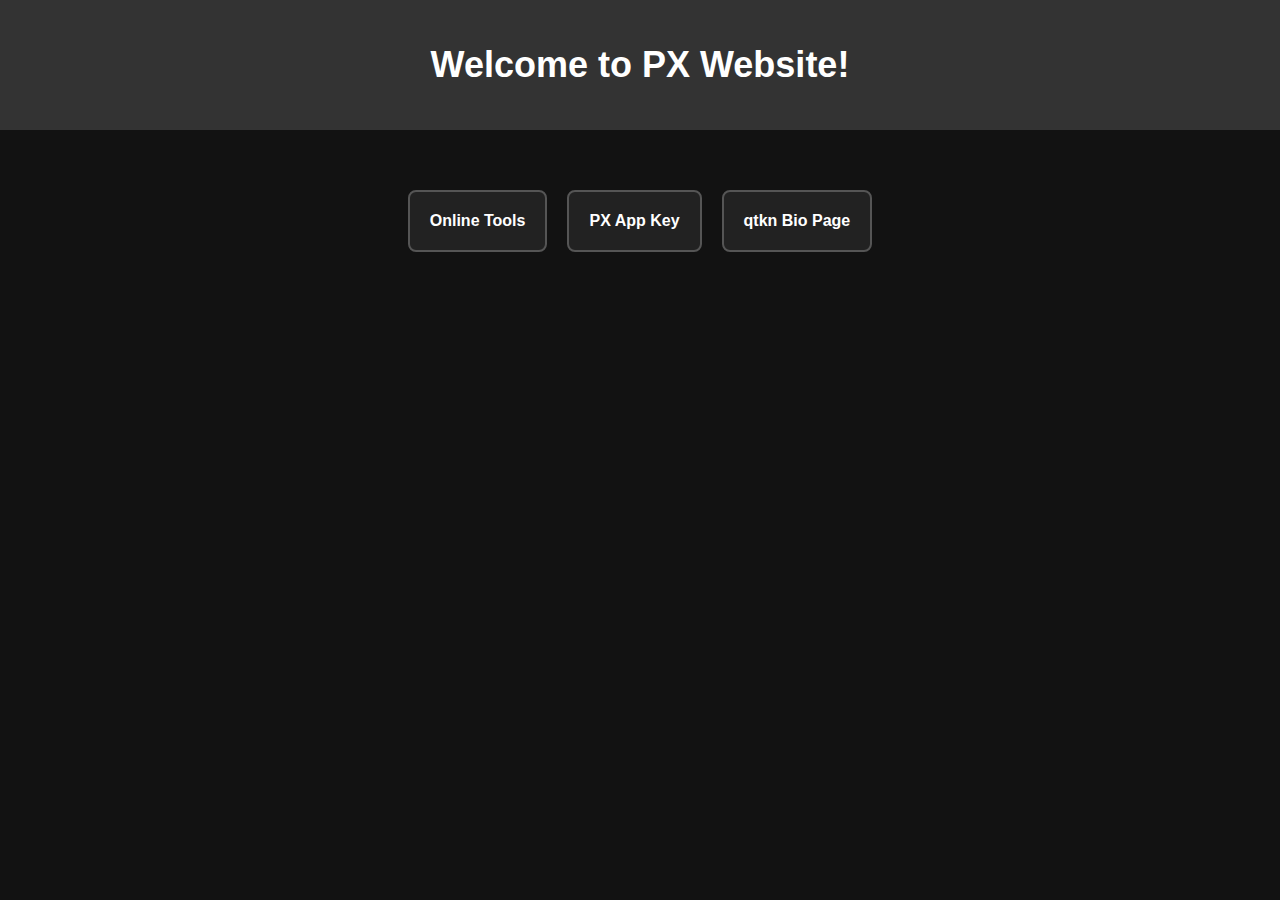
<file: index.html>
<!DOCTYPE html>
<html>
    <head>
        <link href="styles/indexstyle.css" rel="stylesheet" />
      </head>
    <title>PX</title>
</head>
<body>
    <header>
        <h1>Welcome to PX Website!</h1>
    </header>

    <main>
        <div class="welcome-options">
            <div class="option" onclick="optionSelected('online-tools.html')">Online Tools</div>
            <div class="option" onclick="optionSelected('idk.html')">PX App Key</div>
            <div class="option" onclick="optionSelected('qtkn.html')">qtkn Bio Page</div>
        </div>
    

    <script>
        function optionSelected(destination) {
            window.location.href = destination;
        }
    </script>
</body>
</html>
</file>
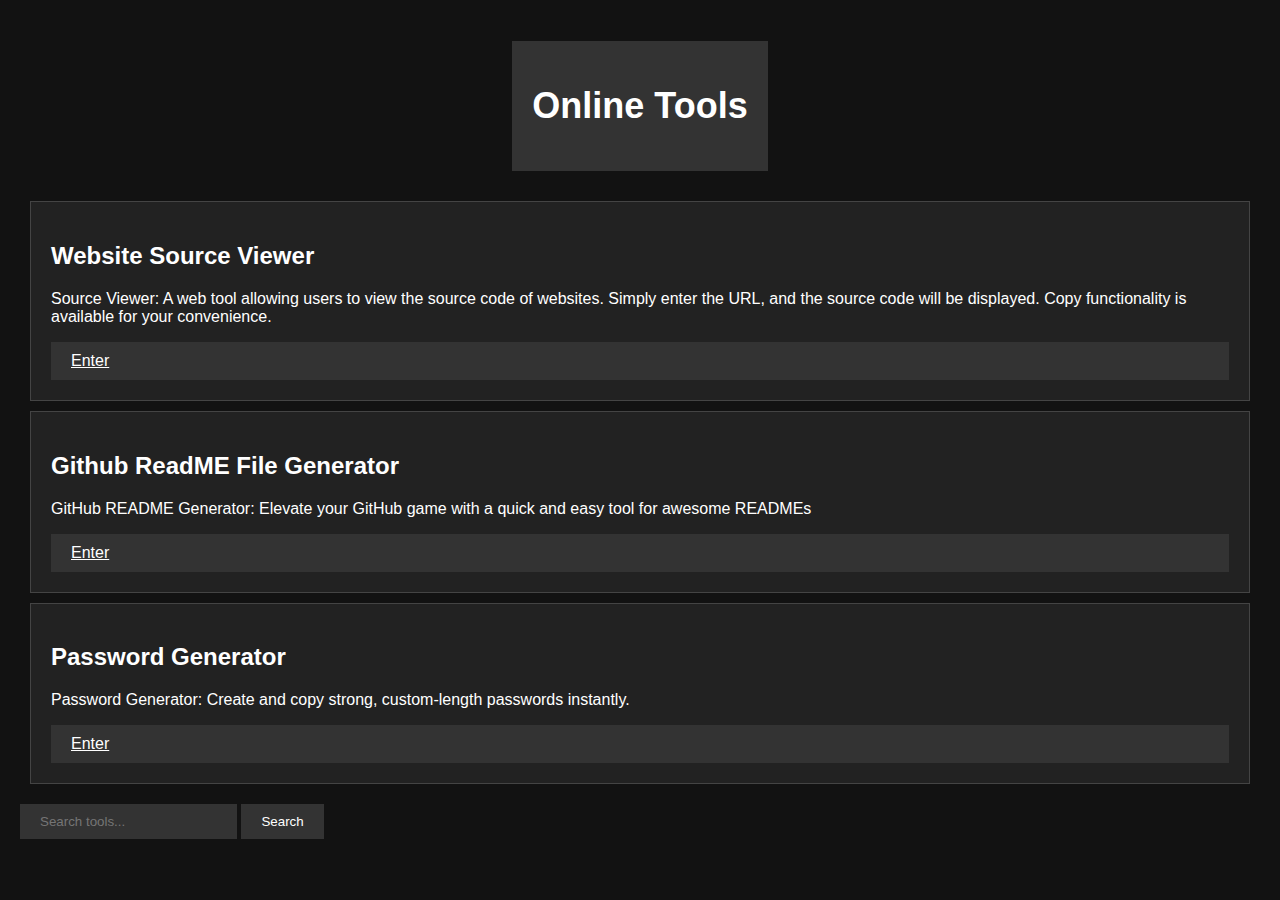
<file: online-tools.html>
<!DOCTYPE html>
<html>
<head>
    <title>Online Tools</title>
</head>
<body style="background-color: #121212; color: #ffffff; font-family: Arial, sans-serif; margin: 0; padding: 0; display: flex; flex-direction: column; justify-content: center; align-items: center; height: 100vh;">

    <header style="background-color: #333; text-align: center; padding: 20px;">
        <h1 style="font-size: 36px;">Online Tools</h1>
    </header>

    <main style="padding: 20px;">
        <div class="tool" style="background-color: #222; color: #ffffff; border: 1px solid #444; margin: 10px; padding: 20px; transform: scale(1); transition: transform 0.2s;">
            <h2>Website Source Viewer</Source></h2>
            <p> Source Viewer: A web tool allowing users to view the source code of websites. Simply enter the URL, and the source code will be displayed. Copy functionality is available for your convenience.</p>
            <a href="Tools/getsource.html" class="tool-button" style="background-color: #333; color: #ffffff; padding: 10px 20px; border: none; cursor: pointer; transition: transform 0.2s; display: block;">Enter</a>
        </div>

        <div class="tool" style="background-color: #222; color: #ffffff; border: 1px solid #444; margin: 10px; padding: 20px; transform: scale(1); transition: transform 0.2s;">
            <h2>Github ReadME File Generator</h2>
            <p>GitHub README Generator: Elevate your GitHub game with a quick and easy tool for awesome READMEs</p>
            <a href="Tools/github.html" class="tool-button" style="background-color: #333; color: #ffffff; padding: 10px 20px; border: none; cursor: pointer; transition: transform 0.2s; display: block;">Enter</a>
        </div>

        <div class="tool" style="background-color: #222; color: #ffffff; border: 1px solid #444; margin: 10px; padding: 20px; transform: scale(1); transition: transform 0.2s;">
            <h2>Password Generator</h2>
            <p>Password Generator: Create and copy strong, custom-length passwords instantly.</p>
            <a href="Tools/passwordgenerator.html" class="tool-button" style="background-color: #333; color: #ffffff; padding: 10px 20px; border: none; cursor: pointer; transition: transform 0.2s; display: block;">Enter</a>
        </div>
        
        
        <div>
            <input type="text" id="search-input" placeholder="Search tools..." style="background-color: #333; color: #ffffff; padding: 10px 20px; border: none; margin-top: 10px; transition: transform 0.2s;">
            <button id="search-button" style="background-color: #333; color: #ffffff; padding: 10px 20px; border: none; cursor: pointer; margin-top: 10px; transition: transform 0.2s;">
                Search
            </button>
        </div>
    </main>

    <script>
        const tools = document.querySelectorAll(".tool");
        const searchButton = document.getElementById("search-button");

        tools.forEach(tool => {
            tool.addEventListener("mouseover", () => {
                tool.style.transform = "scale(1.05)";
            });

            tool.addEventListener("mouseout", () => {
                tool.style.transform = "scale(1)";
            });
        });

        searchButton.addEventListener("mouseover", () => {
            searchButton.style.transform = "scale(1.05)";
        });

        searchButton.addEventListener("mouseout", () => {
            searchButton.style.transform = "scale(1)";
        });

        document.getElementById("search-button").addEventListener("click", function () {
            performSearch();
        });

        document.getElementById("search-input").addEventListener("keypress", function (event) {
            if (event.key === "Enter") {
                performSearch();
            }
        });

        function performSearch() {
            const searchInput = document.getElementById("search-input").value.toLowerCase();

            tools.forEach(tool => {
                const toolName = tool.querySelector("h2").textContent.toLowerCase();
                if (toolName.includes(searchInput)) {
                    tool.style.display = "block";
                    tool.style.transform = "scale(1.05)";
                } else {
                    tool.style.display = "none";
                }
            });
        }
    </script>
</body>
</html>
</file>
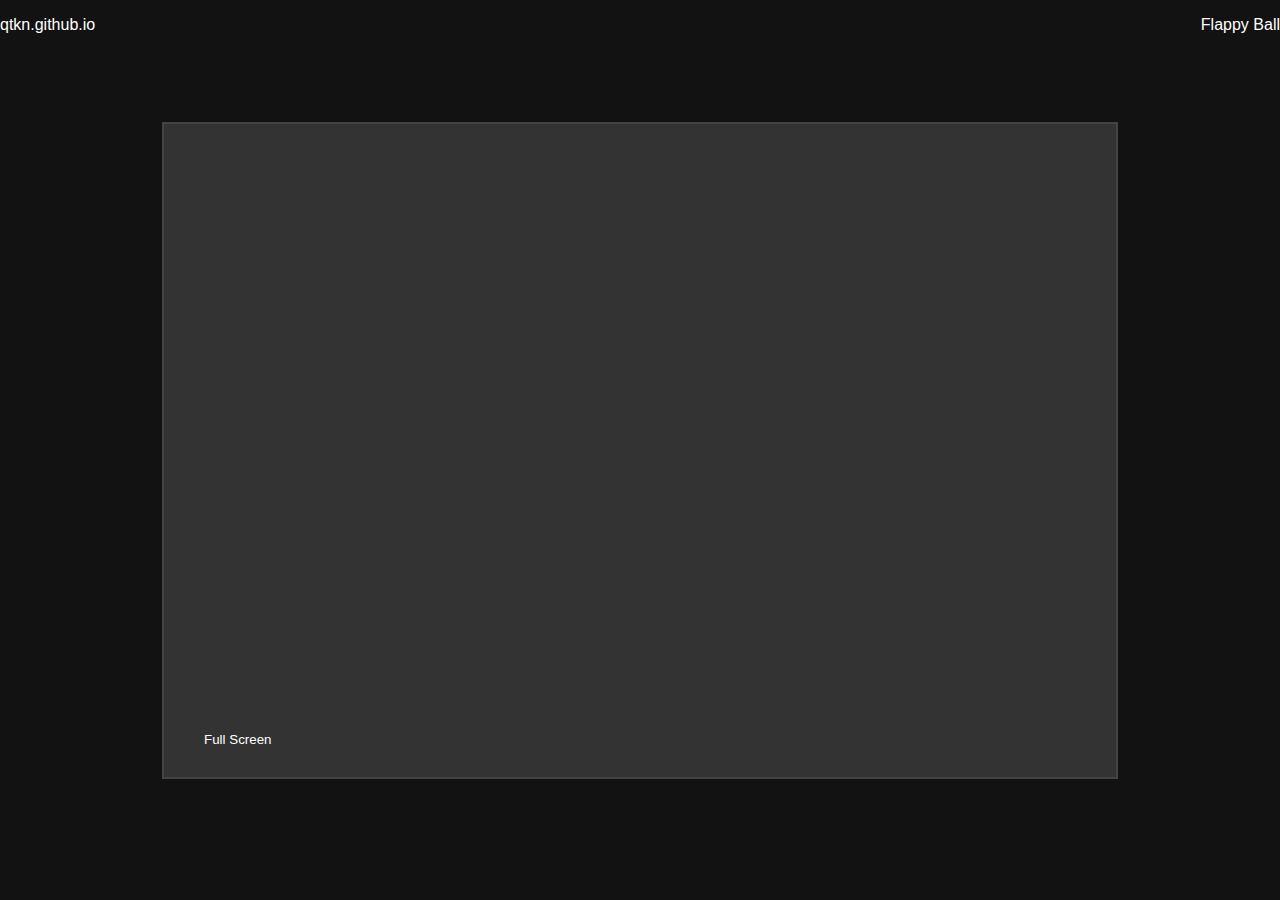
<file: Games/game1.html>
<!DOCTYPE html>
<html>
<head>
    <title>Flappy Ball</title>
</head>
<body style="margin: 0; padding: 0; background-color: #121212; color: #ffffff; font-family: Arial, sans-serif; display: flex; flex-direction: column; justify-content: center; align-items: center; height: 100vh;">

    <div id="game-container" style="background-color: #333; padding: 20px; border: 2px solid #444; text-align: center; position: relative;">
        <button id="fullscreen-button" onclick="toggleFullscreen()" style="background-color: #333; color: #fff; padding: 10px 20px; border: none; cursor: pointer; transition: background-color 0.3s;">
            Full Screen
        </button>
        <iframe id="game-iframe" src="https://freehtml5games.org/games/flappy-ball/index.html" width="800" height="600" frameborder="0"></iframe>
    </div>

    <div id="top-left" style="position: absolute; top: 0; left: 0; color: #ffffff;">
        <p>qtkn.github.io</p>
    </div>
    <div id="top-right" style="position: absolute; top: 0; right: 0; color: #ffffff;">
        <p>Flappy Ball</p>
    </div>

    <script>
        function toggleFullscreen() {
            const gameContainer = document.getElementById("game-container");
            const gameIframe = document.getElementById("game-iframe");
            
            if (document.fullscreenElement) {
                document.exitFullscreen();
                gameIframe.style.width = "800px";
                gameIframe.style.height = "600px";
            } else {
                gameContainer.requestFullscreen();
                gameIframe.style.width = "100%";
                gameIframe.style.height = "100%";
            }
        }

        const fullscreenButton = document.getElementById("fullscreen-button");
        let isAnimating = false;

        fullscreenButton.addEventListener("click", () => {
            if (!isAnimating) {
                isAnimating = true;
                fullscreenButton.style.backgroundColor = "#555";
                setTimeout(() => {
                    fullscreenButton.style.backgroundColor = "#333";
                    isAnimating = false;
                }, 500);
            }
        });
    </script>
</body>
</html>
</file>
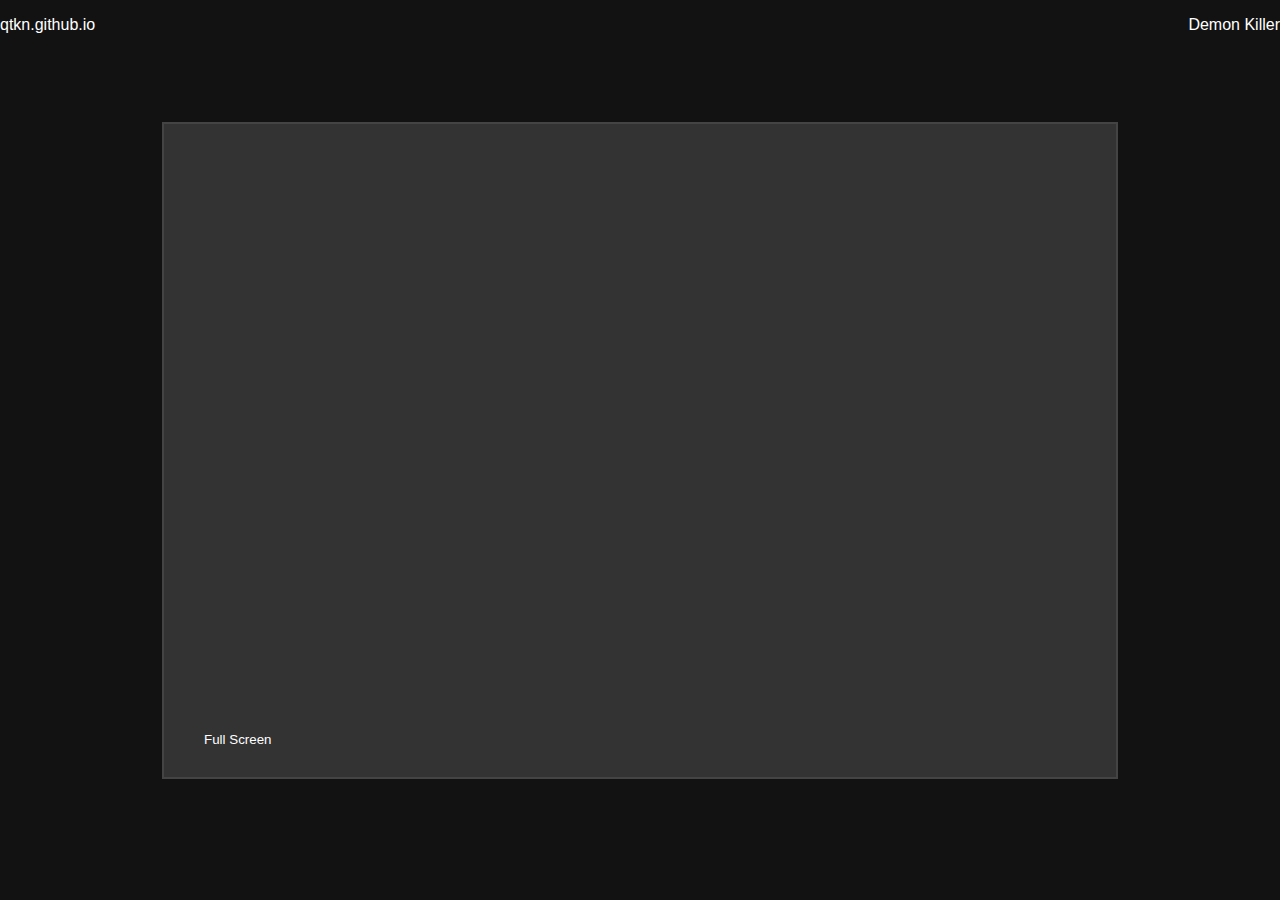
<file: Games/game2.html>
<!DOCTYPE html>
<html>
<head>
    <title>Flappy Ball</title>
</head>
<body style="margin: 0; padding: 0; background-color: #121212; color: #ffffff; font-family: Arial, sans-serif; display: flex; flex-direction: column; justify-content: center; align-items: center; height: 100vh;">

    <div id="game-container" style="background-color: #333; padding: 20px; border: 2px solid #444; text-align: center; position: relative;">
        <button id="fullscreen-button" onclick="toggleFullscreen()" style="background-color: #333; color: #fff; padding: 10px 20px; border: none; cursor: pointer; transition: background-color 0.3s;">
            Full Screen
        </button>
        <iframe id="game-iframe" src="https://wanted5games.com/games/html5/demon-killer-en-s-iga-cloud/index.html" width="800" height="600" frameborder="0"></iframe>
    </div>

    <div id="top-left" style="position: absolute; top: 0; left: 0; color: #ffffff;">
        <p>qtkn.github.io</p>
    </div>
    <div id="top-right" style="position: absolute; top: 0; right: 0; color: #ffffff;">
        <p>Demon Killer</p>
    </div>

    <script>
        function toggleFullscreen() {
            const gameContainer = document.getElementById("game-container");
            const gameIframe = document.getElementById("game-iframe");
            
            if (document.fullscreenElement) {
                document.exitFullscreen();
                gameIframe.style.width = "800px";
                gameIframe.style.height = "600px";
            } else {
                gameContainer.requestFullscreen();
                gameIframe.style.width = "100%";
                gameIframe.style.height = "100%";
            }
        }

        const fullscreenButton = document.getElementById("fullscreen-button");
        let isAnimating = false;

        fullscreenButton.addEventListener("click", () => {
            if (!isAnimating) {
                isAnimating = true;
                fullscreenButton.style.backgroundColor = "#555";
                setTimeout(() => {
                    fullscreenButton.style.backgroundColor = "#333";
                    isAnimating = false;
                }, 500);
            }
        });
    </script>
</body>
</html>
</file>
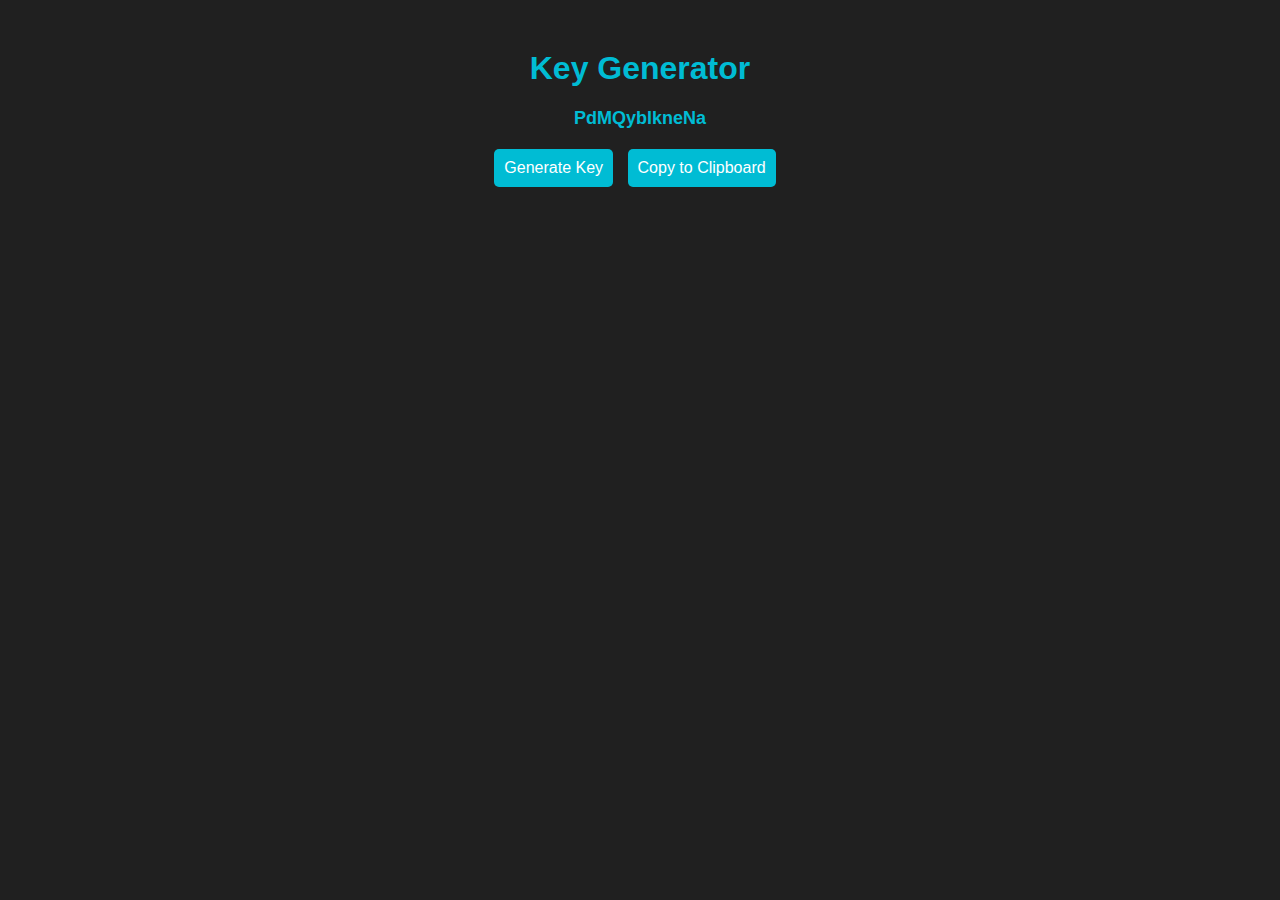
<file: idk/idk.html>
<!DOCTYPE html>
<html lang="en">
<head>
    <meta charset="UTF-8">
    <meta name="viewport" content="width=device-width, initial-scale=1.0">
    <title>PX Key System</title>
    <style>
        body {
            font-family: Arial, sans-serif;
            text-align: center;
            margin-top: 50px;
            background-color: #202020;
            color: #ffffff;
        }
        h1 {
            color: #00bcd4;
        }
        #output {
            font-size: 18px;
            font-weight: bold;
            color: #00bcd4;
            margin-bottom: 20px;
        }
        #generateButton, #copyButton {
            padding: 10px;
            font-size: 16px;
            cursor: pointer;
            background-color: #00bcd4;
            color: #ffffff;
            border: none;
            border-radius: 5px;
            margin-right: 10px;
        }
    </style>
</head>
<body>
    <h1>Key Generator</h1>
    <div id="output"></div>
    <button id="generateButton" onclick="generateOrRetrieveKey()">Generate Key</button>
    <button id="copyButton" onclick="copyToClipboard()">Copy to Clipboard</button>

    <script>
        const strings = [
            "jzhuSgoELvtG", "sPZNzdpmeITD", "pznUUxJuloEu", "smKwkGOVaeUc",
            "sPmaPXtCrtXM", "UOwQQUzgFinY", "ptrXTJLvCvzE", "tsqJWriOXbFb",
            "ijOSqPWwOlve", "xLbBuCOUnrjm", "nIIjgTkwzVro", "BfUETowlXlpT",
            "YwdgzDnBHGzm", "BLqmMeAAduGR", "oPvBSkGodEli", "REKJuKuHMrjE",
            "tAfvzZnNWNij", "tMbTYdGPJEtm", "jmgnFWyLzpiy", "bMFWdxIOfYTi",
            "BRNxdtTOXmri", "gcPPFElQoKLq", "ERuLTLUeoaaS", "IJTlsZVnYrRB",
            "OBTVBIsFSoLu", "OOOlWWYPQzXo", "WKSycyDjVZwU", "UsuqvdRAyXIt",
            "qOHJLUrAMfCz", "TIvuFAYILimL", "FwQTsXbKxxzF", "UMUwbJjFWhzv",
            "VrhBJlKefFBV", "rweXYfDgWdWj", "jFFpKMLpyMxH", "llpAdbZoCiTM",
            "zqVSlOutDytL", "BmsvekagJXrP", "WgLfOHfeiHSH", "qtmuphakFhSr",
            "VZPDbGeUMtFH", "plTRFQbUYwmn", "PdMQyblkneNa", "FleYkTqwhyQA"
        ];

        function generateOrRetrieveKey() {
            const storedKey = localStorage.getItem('generatedKey');
            
            if (storedKey) {
                document.getElementById('output').textContent = storedKey;
            } else {
                const randomIndex = Math.floor(Math.random() * strings.length);
                const randomString = strings[randomIndex];
                document.getElementById('output').textContent = randomString;

                // Store the generated key in local storage
                localStorage.setItem('generatedKey', randomString);
            }
        }

        function copyToClipboard() {
            const outputElement = document.getElementById('output');
            const textToCopy = outputElement.textContent;

            const textarea = document.createElement('textarea');
            textarea.value = textToCopy;
            document.body.appendChild(textarea);
            textarea.select();
            document.execCommand('copy');
            document.body.removeChild(textarea);

            alert('Copied to clipboard: ' + textToCopy);
        }


        generateOrRetrieveKey();
    </script>
</body>
</html>
</file>
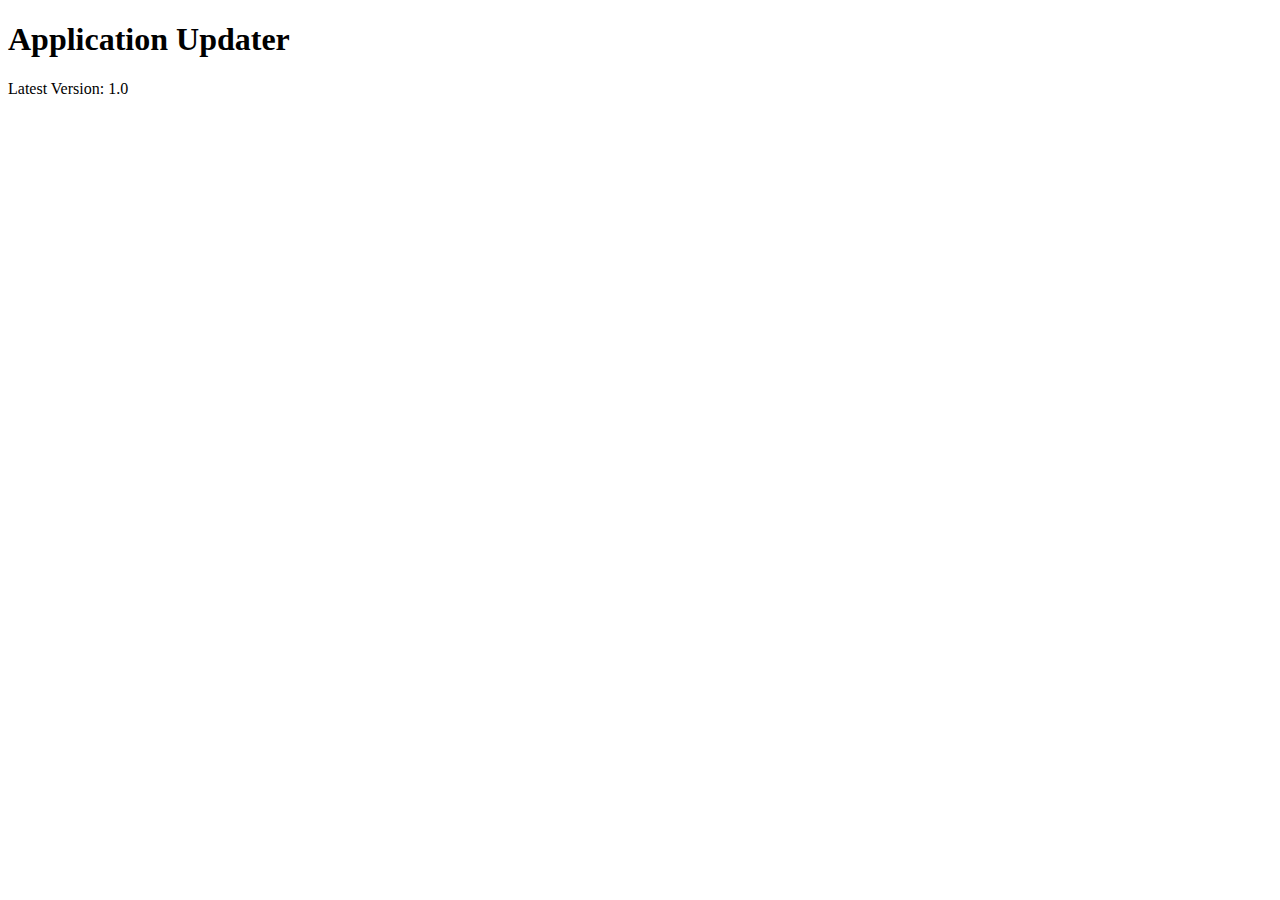
<file: idk/updater.html>
<!DOCTYPE html>
<html lang="en">
<head>
    <meta charset="UTF-8">
    <meta http-equiv="X-UA-Compatible" content="IE=edge">
    <meta name="viewport" content="width=device-width, initial-scale=1.0">
    <title>Updater Page</title>
</head>
<body>

    <h1>Application Updater</h1>
    
    <p>Latest Version: 1.0</p>
    
    <p id="versionInfo" style="display: none;">1.1</p>

</body>
</html>
</file>
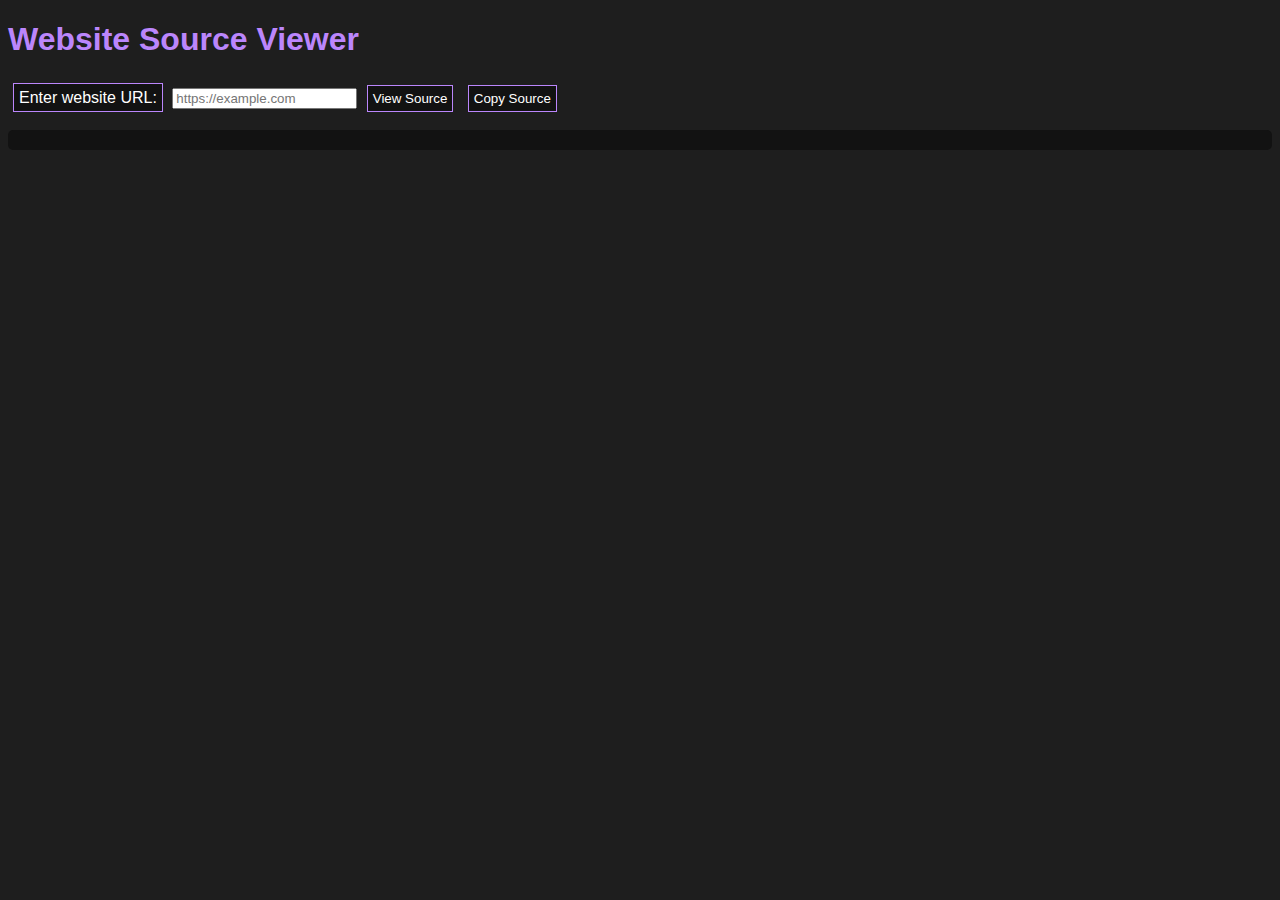
<file: Tools/getsource.html>
<!DOCTYPE html>
<html lang="en">
<head>
    <meta charset="UTF-8">
    <meta name="viewport" content="width=device-width, initial-scale=1.0">
    <title>Source Viewer</title>
    <style>
        body {
            background-color: #1E1E1E;
            color: #FFFFFF;
            font-family: Arial, sans-serif;
        }

        h1 {
            color: #BB86FC;
        }

        label, button {
            background-color: #121212;
            color: #FFFFFF;
            border: 1px solid #BB86FC;
            padding: 5px;
            margin: 5px;
            cursor: pointer;
        }

        pre {
            white-space: pre-wrap;
            background-color: #121212;
            color: #FFFFFF;
            padding: 10px;
            border-radius: 5px;
        }

        #unsupportedMessage {
            color: #FF5555;
        }
    </style>
</head>
<body>
    <h1>Website Source Viewer</h1>
    <label for="websiteUrl">Enter website URL:</label>
    <input type="text" id="websiteUrl" placeholder="https://example.com">
    <button onclick="viewSource()">View Source</button>
    <button onclick="copySource()">Copy Source</button>
    <pre id="sourceCode"></pre>
    <p id="unsupportedMessage"></p>

    <script>
        function viewSource() {
            const url = document.getElementById('websiteUrl').value;
            const sourceCode = document.getElementById('sourceCode');
            const unsupportedMessage = document.getElementById('unsupportedMessage');
            
            fetch(url)
                .then(response => response.text())
                .then(html => {
                    sourceCode.innerText = html;
                    unsupportedMessage.innerText = ''; // Clear any previous message
                })
                .catch(error => {
                    console.error('Error:', error);
                    sourceCode.innerText = '';
                    unsupportedMessage.innerText = 'Website not supported or inaccessible.';
                });
        }

        function copySource() {
            const sourceCode = document.getElementById('sourceCode').innerText;
            if (sourceCode) {
                navigator.clipboard.writeText(sourceCode);
                alert('Source code copied to clipboard!');
            }
        }
    </script>
</body>
</html>
</file>
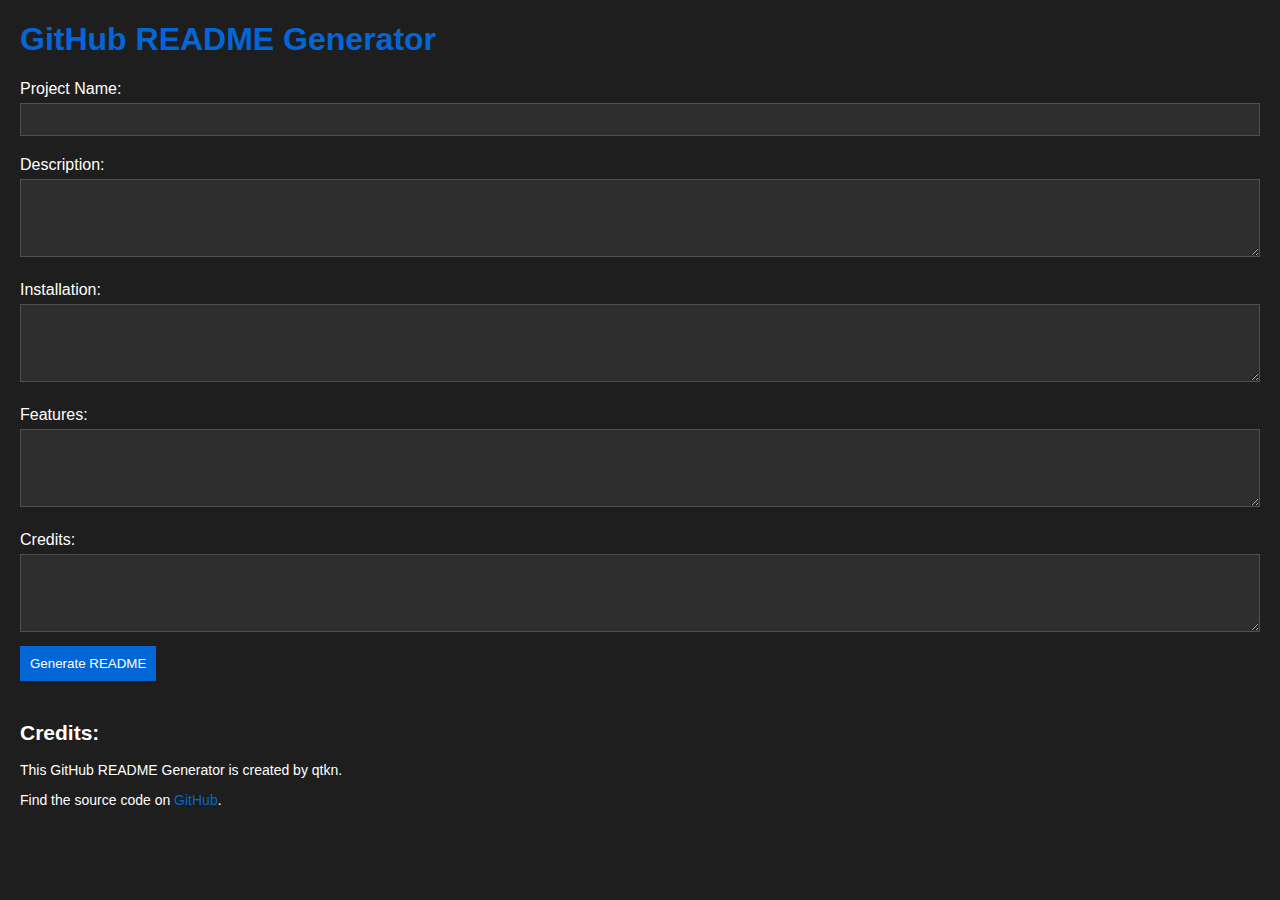
<file: Tools/github.html>
<!DOCTYPE html>
<html lang="en">
<head>
    <meta charset="UTF-8">
    <meta http-equiv="X-UA-Compatible" content="IE=edge">
    <meta name="viewport" content="width=device-width, initial-scale=1.0">
    <title>GitHub README File Generator</title>
    <style>
        body {
            font-family: Arial, sans-serif;
            margin: 20px;
            background-color: #1E1E1E;
            color: #FFFFFF;
        }

        h1 {
            color: #0366d6;
        }

        form {
            margin-top: 20px;
        }

        label {
            display: block;
            margin-top: 10px;
        }

        input, textarea {
            width: 100%;
            padding: 8px;
            margin-top: 5px;
            margin-bottom: 10px;
            box-sizing: border-box;
            background-color: #2E2E2E;
            color: #FFFFFF;
            border: 1px solid #4F4F4F;
        }

        button {
            background-color: #0366d6;
            color: #FFFFFF;
            padding: 10px;
            border: none;
            cursor: pointer;
        }

        #result {
            margin-top: 20px;
        }

        #readmeResult {
            white-space: pre-wrap;
            background-color: #2E2E2E;
            padding: 10px;
            border-radius: 5px;
            border: 1px solid #4F4F4F;
        }

        #copyButton {
            background-color: #2ea44f;
            color: #FFFFFF;
            margin-top: 10px;
        }

        #credits {
            margin-top: 40px;
            font-size: 14px;
        }

        #credits a {
            color: #0366d6;
            text-decoration: none;
        }
    </style>
</head>
<body>

    <h1>GitHub README Generator</h1>

    <form id="readmeForm">
        <label for="projectName">Project Name:</label>
        <input type="text" id="projectName" name="projectName" required>

        <label for="description">Description:</label>
        <textarea id="description" name="description" rows="4" required></textarea>

        <label for="installation">Installation:</label>
        <textarea id="installation" name="installation" rows="4" required></textarea>

        <label for="Features">Features:</label>
        <textarea id="Features" name="Features" rows="4" required></textarea>

        <label for="Credits">Credits:</label>
        <textarea id="Credits" name="Credits" rows="4" required></textarea>

        <button type="button" onclick="generateReadme()">Generate README</button>
    </form>

    <div id="result" style="display: none;">
        <h2>Generated README:</h2>
        <pre id="readmeResult"></pre>
        <button id="copyButton" onclick="copyToClipboard()">Copy to Clipboard</button>
    </div>

    <div id="credits">
        <h2>Credits:</h2>
        <p>This GitHub README Generator is created by qtkn.</p>
        <p>Find the source code on <a href="https://github.com/qtkn/qtkn.github.io" target="_blank">GitHub</a>.</p>
    </div>

    <script>
        function generateReadme() {
            const projectName = document.getElementById('projectName').value;
            const description = document.getElementById('description').value;
            const installation = document.getElementById('installation').value;
            const Features = document.getElementById('Features').value;
            const Credits = document.getElementById('Credits').value;

            const readmeContent = `
# ${projectName}

${description}

## Installation

${installation}

## Features

${Features}

## Credits

${Credits}
`;

            document.getElementById('readmeResult').innerText = readmeContent;
            document.getElementById('result').style.display = 'block';
        }

        function copyToClipboard() {
            const readmeContent = document.getElementById('readmeResult');
            const textarea = document.createElement('textarea');
            textarea.value = readmeContent.innerText;
            document.body.appendChild(textarea);
            textarea.select();
            document.execCommand('copy');
            document.body.removeChild(textarea);

            alert('README content copied to clipboard!');
        }
    </script>

</body>
</html>
</file>
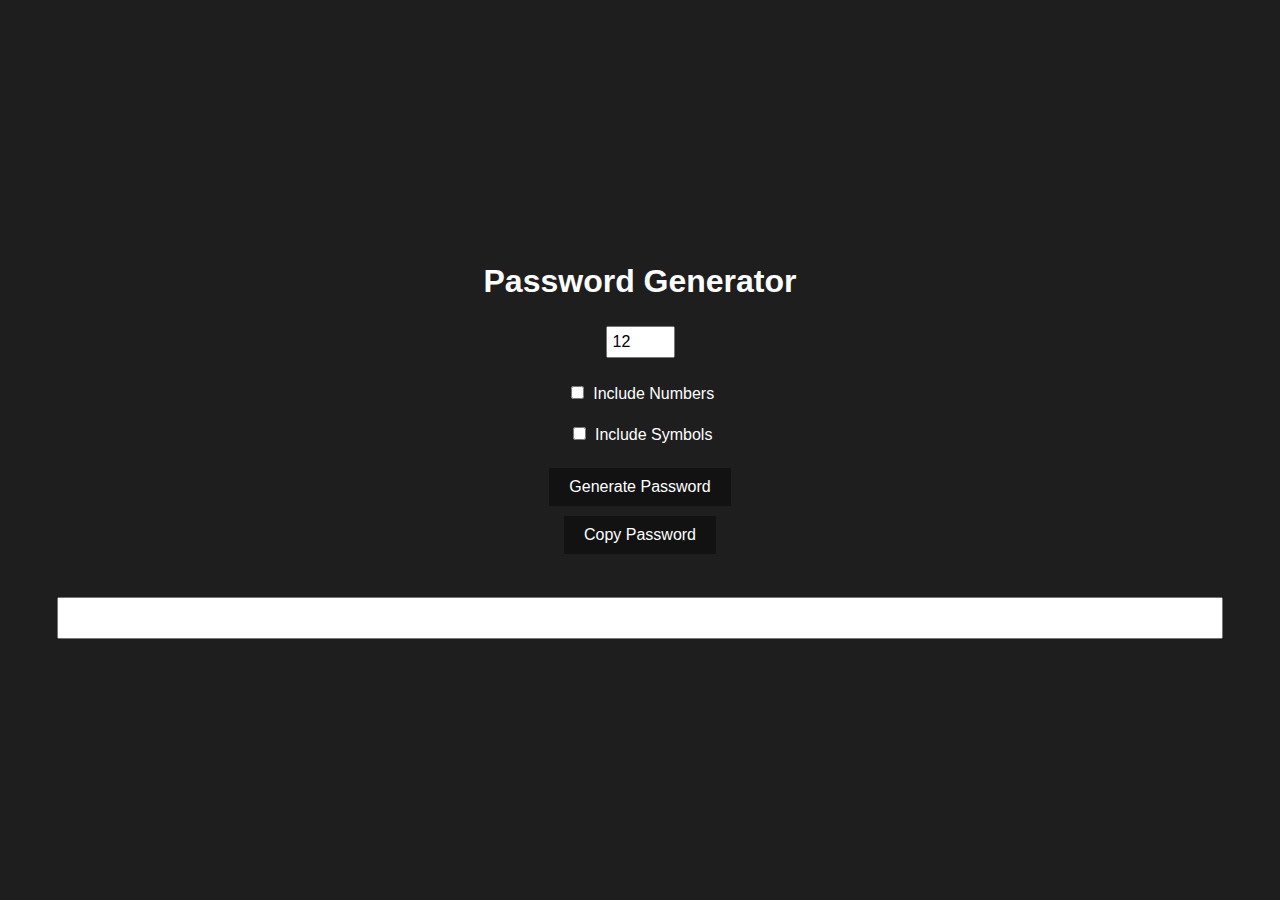
<file: Tools/passwordgenerator.html>
<!DOCTYPE html>
<html lang="en">
<head>
    <meta charset="UTF-8">
    <meta name="viewport" content="width=device-width, initial-scale=1.0">
    <title>Password Generator</title>
    <style>
        body {
            background-color: #1E1E1E;
            color: #FFFFFF;
            font-family: Arial, sans-serif;
            display: flex;
            align-items: center;
            justify-content: center;
            height: 100vh;
            margin: 0;
            flex-direction: column;
        }

        #password {
            font-size: 1.5em;
            margin-top: 20px;
            margin-bottom: 20px;
            width: 90%;
        }

        button {
            background-color: #121212;
            color: #FFFFFF;
            border: none;
            padding: 10px 20px;
            font-size: 1em;
            cursor: pointer;
            margin: 5px;
        }

        input {
            padding: 5px;
            font-size: 1em;
            margin: 5px;
        }
    </style>
</head>
<body>
    <h1>Password Generator</h1>
    <input type="number" id="lengthInput" min="6" max="30" placeholder="Length" value="12">
    <br>
    <label>
        <input type="checkbox" id="includeNumbers"> Include Numbers
    </label>
    <br>
    <label>
        <input type="checkbox" id="includeSymbols"> Include Symbols
    </label>
    <br>
    <button onclick="generatePassword()">Generate Password</button>
    <button onclick="copyToClipboard()">Copy Password</button>
    <br>
    <input type="text" id="password" readonly>

    <script>
        function generatePassword() {
            const length = document.getElementById("lengthInput").value;
            const includeNumbers = document.getElementById("includeNumbers").checked;
            const includeSymbols = document.getElementById("includeSymbols").checked;
            let charset = "abcdefghijklmnopqrstuvwxyzABCDEFGHIJKLMNOPQRSTUVWXYZ";
            if (includeNumbers) {
                charset += "0123456789";
            }
            if (includeSymbols) {
                charset += "!@#$%^&*()_+~`|}{[]\:;?><,./-=";
            }
            let password = "";
            for (let i = 0; i < length; i++) {
                const randomIndex = Math.floor(Math.random() * charset.length);
                password += charset[randomIndex];
            }
            const passwordField = document.getElementById("password");
            passwordField.value = password;
            passwordField.style.width = (password.length + 1) * 10 + "px";
        }

        function copyToClipboard() {
            const passwordField = document.getElementById("password");
            passwordField.select();
            document.execCommand("copy");
            alert("Password copied to clipboard!");
        }
    </script>
</body>
</html>
</file>
<file: styles/indexstyle.css>
body {
    background-color: #121212;
    color: #ffffff;
    font-family: Arial, sans-serif;
    margin: 0;
    padding: 0;
}

header {
    background-color: #333;
    text-align: center;
    padding: 20px;
}

h1 {
    font-size: 36px;
}

main {
    padding: 20px;
}

.welcome-options {
    display: flex;
    justify-content: center;
    gap: 20px;
    margin-top: 40px;
}

.option {
    background-color: #222;
    color: #ffffff;
    padding: 20px;
    border: 2px solid #555;
    text-align: center;
    cursor: pointer;
    transition: transform 0.2s, background-color 0.2s, color 0.2s;
    border-radius: 8px;
    font-weight: bold;
}

.option:hover {
    transform: scale(1.05);
    background-color: #444;
    border-color: #777;
}

.social-icons {
    text-align: center;
    padding: 20px;
}

.icon {
    display: inline-block;
    margin: 0 10px;
    width: 20px; 
    height: 20px; 
    filter: grayscale(100%);
    transition: filter 0.3s;
}

.icon:hover {
    filter: none;
}
</file>
